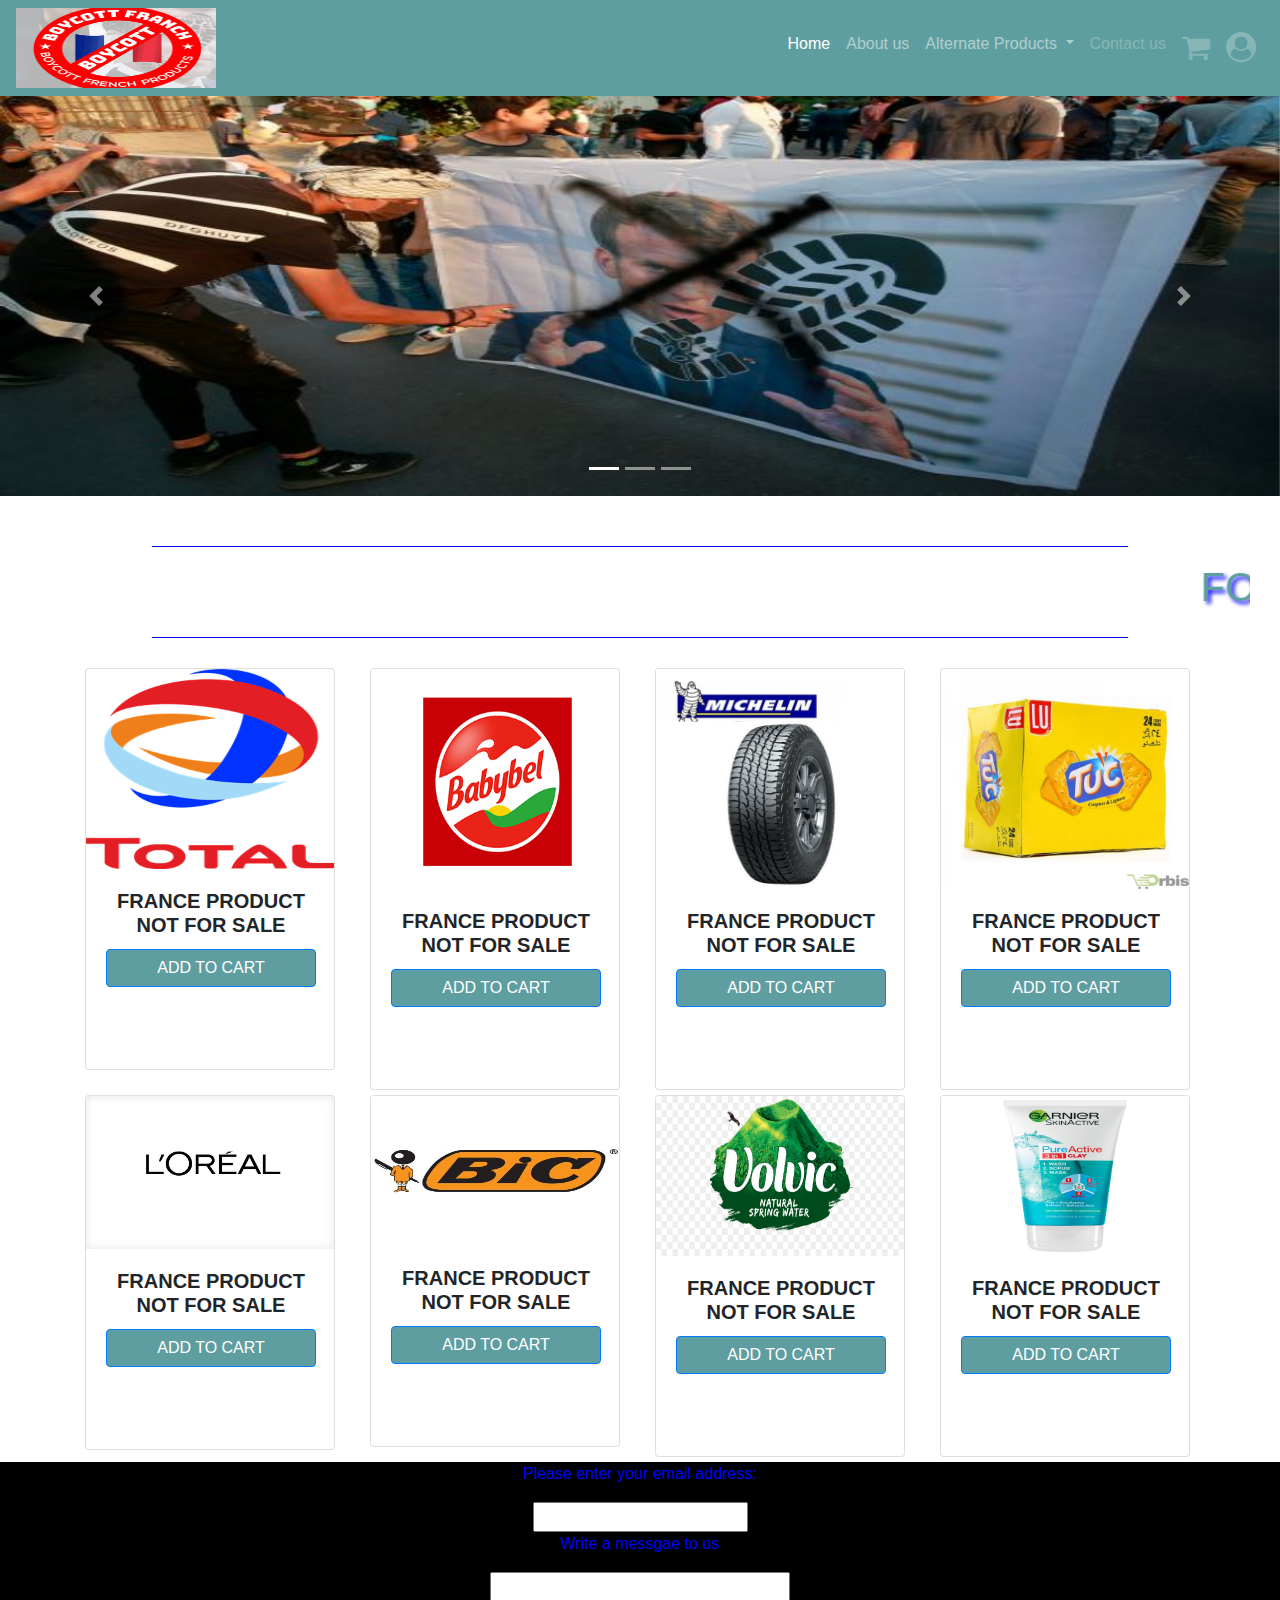
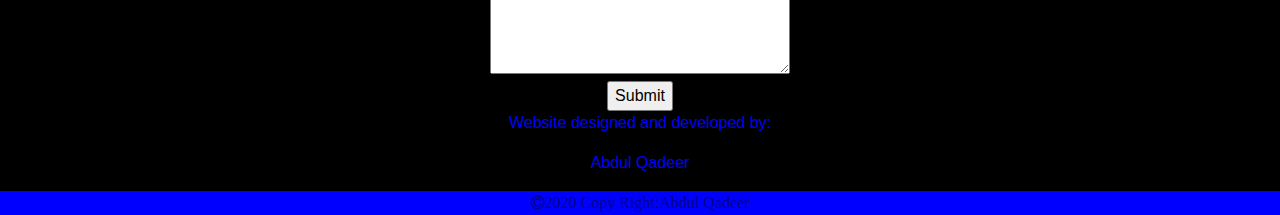
<file: index.html>
<!DOCTYPE html>
<html lang="en">

<head>
  <meta charset="UTF-8">
  <meta name="viewport" content="width=device-width, initial-scale=1.0">
  <title>Boycott France Products</title>
  <link rel="stylesheet" href="style.css">
  <link rel="stylesheet" href="https://cdnjs.cloudflare.com/ajax/libs/font-awesome/4.7.0/css/font-awesome.min.css">

  <link rel="stylesheet" href="https://maxcdn.bootstrapcdn.com/bootstrap/4.0.0/css/bootstrap.min.css"
    integrity="sha384-Gn5384xqQ1aoWXA+058RXPxPg6fy4IWvTNh0E263XmFcJlSAwiGgFAW/dAiS6JXm" crossorigin="anonymous">
</head>

<body>
  <!-- NAVBAR STARTS -->
  <nav class="navbar navbar-expand-lg navbar-dark bg-blue">
    <img src="images/boycott logo.png" alt="shopping" width="200px" height="80px">
    <button class="navbar-toggler" type="button" data-toggle="collapse" data-target="#navbarSupportedContent"
      aria-controls="navbarSupportedContent" aria-expanded="false" aria-label="Toggle navigation">
      <span class="navbar-toggler-icon"></span>
    </button>

    <div class="collapse navbar-collapse" id="navbarSupportedContent">
      <ul class="navbar-nav ml-auto">
        <li class="nav-item active">
          <a class="nav-link" href="index.html">Home <span class="sr-only">(current)</span></a>
        </li>
        <li class="nav-item">
          <a class="nav-link" href="about.html">About us</a>
        </li>
        <li class="nav-item dropdown">
          <a class="nav-link dropdown-toggle" href="#" id="navbarDropdown" role="button" data-toggle="dropdown"
            aria-haspopup="true" aria-expanded="false">
            Alternate Products
          </a>
          <div class="dropdown-menu" aria-labelledby="navbarDropdown">
            <a class="dropdown-item" href="alternate.html">Alternate products</a>

          </div>
        </li>
        <li class="nav-item">
          <a class="nav-link disabled" href="contact.html">Contact us</a>
        </li>
        <li class="nav-item">
          <a class="nav-link disabled" href="#">
            <i class="fa fa-shopping-cart" aria-hidden="true"></i>
          </a>
        </li>
        <li class="nav-item">
          <a class="nav-link disabled" href="#">
            <i class="fa fa-user-circle" aria-hidden="true"></i>
          </a>
        </li>

      </ul>

    </div>
  </nav>
  <!-- NAVBAR END -->
  <!-- Carasoul -->


  <div id="carouselExampleIndicators" class="carousel slide" data-ride="carousel">
    <ol class="carousel-indicators">
      <li data-target="#carouselExampleIndicators" data-slide-to="0" class="active"></li>
      <li data-target="#carouselExampleIndicators" data-slide-to="1"></li>
      <li data-target="#carouselExampleIndicators" data-slide-to="2"></li>
    </ol>
    <div class="carousel-inner">
      <div class="carousel-item active">
        <img class="d-block w-100" src="images/france-crasoul.jpg" alt="shop" height="400px">
      </div>
      <div class="carousel-item">
        <img class="d-block w-100" src="images/france1.jpg" alt="shop pic2" height="400px">
      </div>

      <div class="carousel-item">
        <img class="d-block w-100" src="images/france 3.jpeg" alt="pic5" height="400px">
      </div>
    </div>
    <a class="carousel-control-prev" href="#carouselExampleIndicators" role="button" data-slide="prev">
      <span class="carousel-control-prev-icon" aria-hidden="true"></span>
      <span class="sr-only">Previous</span>
    </a>
    <a class="carousel-control-next" href="#carouselExampleIndicators" role="button" data-slide="next">
      <span class="carousel-control-next-icon" aria-hidden="true"></span>
      <span class="sr-only">Next</span>
    </a>
  </div>
  <!-- Carasoul END -->


  <!-- START OF PRODUCTS -->
  <div class="currentProducts">
    <div class="heading">
      <hr color="blue" width="80%">
      <h1>
        <marquee>following Products are not for sale Boycott France Products</marquee>
      </h1>
      <hr color="blue" width="80%">
    </div>
    <div class="container">
      <div class="row">
        <div class="col-sm-12 col-md-6 col-lg-3">
          <div class="card">
            <img class="card-img-top" src="images/total france.png" alt="Card image cap" height="200px">
            <div class="card-body">
              <h5 class="card-title">France Product Not for Sale</h5>
              

              <a href="#" class="btn btn-primary">Add to Cart</a>
            </div>
          </div>

        </div>
        <div class="col-sm-12 col-md-6 col-lg-3">
          <div class="card">
            <img class="card-img-top" src="images/babybel.jpg" width="100px" height="220px" alt="Card image cap">
            <div class="card-body">
              <h5 class="card-title">France Product Not for Sale</h5>
             

              <a href="#" class="btn btn-primary">Add to Cart</a>
            </div>
          </div>
        </div>
        <div class="col-sm-12 col-md-6 col-lg-3">
          <div class="card">
            <img class="card-img-top" src="images/michelin.jpg" width="100px" height="220px" alt="Card image cap">
            <div class="card-body">
              <h5 class="card-title">France Product Not for Sale</h5>
              

              <a href="#" class="btn btn-primary">Add to Cart</a>
            </div>
          </div>
        </div>
        <div class="col-sm-12 col-md-6 col-lg-3">
          <div class="card">
            <img class="card-img-top" src="images/lubiscuit.jpeg" width="100px" height="220px" alt="Card image cap">
            <div class="card-body">
              <h5 class="card-title">France Product Not for Sale</h5>
              

              <a href="#" class="btn btn-primary">Add to Cart</a>
            </div>


          </div>

        </div>

      </div>
    </div>
    <div class="moreProducts">
      <div class="container">
        <div class="row">
          <div class="col-sm-12 col-md-6 col-lg-3">
            <div class="card">
              <img class="card-img-top" src="images/lorel.jpg" alt="Card image cap">
              <div class="card-body">
                <h5 class="card-title">France Product Not for Sale</h5>
                

                <a href="#" class="btn btn-primary">Add to Cart</a>

              </div>
            </div>
          </div>
          <div class="col-sm-12 col-md-6 col-lg-3">
            <div class="card">
              <img class="card-img-top" src="images/bic.jpg" alt="Card image cap" height="150px">
              <div class="card-body">
                <h5 class="card-title">France Product Not for Sale</h5>
                

                <a href="#" class="btn btn-primary">Add to Cart</a>
              </div>
            </div>
          </div>

          <div class="col-sm-12 col-md-6 col-lg-3">
            <div class="card">
              <img class="card-img-top" src="images/volvic.jpg" alt="Card image cap" height="160px">
              <div class="card-body">
                <h5 class="card-title">France Product Not for Sale</h5>

                <a href="#" class="btn btn-primary">Add to Cart</a>
              </div>
            </div>
          </div>
          <div class="col-sm-12 col-md-6 col-lg-3">
            <div class="card">
              <img class="card-img-top" src="images/garnier.jpg" alt="Card image cap" height="160px">
              <div class="card-body">
                <h5 class="card-title">France Product Not for Sale</h5>
                <a href="#" class="btn btn-primary">Add to Cart</a>
              </div>
            </div>
          </div>
        </div>
      </div>
    </div>
  </div>
  <!-- END OF PRODUCTS -->
  <!-- START OF RESPONSE FORM  -->
  <form>

    <div align="center" <p>Please enter your email address:</p>
      <input type="email" name="email">


      <p>Write a messgae to us</p>

      <textarea name="comments" cols="30" rows="4"></textarea>
      <br>
      <input type="submit" value="Submit" />

      <p>Website designed and developed by:</p>
      <p>Abdul Qadeer</p>


  </form>
  <!-- END OF RESPONSE FORM -->
  <!-- START OF FOOTER -->

  <div class="footer">
    <div>

      <i class="fa fa-copyright" aria-hidden="true">2020 Copy Right:Abdul Qadeer</i>


    </div>
  </div>
  <!-- END OF FOOTER -->







  <script src="https://code.jquery.com/jquery-3.2.1.slim.min.js"
    integrity="sha384-KJ3o2DKtIkvYIK3UENzmM7KCkRr/rE9/Qpg6aAZGJwFDMVNA/GpGFF93hXpG5KkN"
    crossorigin="anonymous"></script>
  <script src="https://cdnjs.cloudflare.com/ajax/libs/popper.js/1.12.9/umd/popper.min.js"
    integrity="sha384-ApNbgh9B+Y1QKtv3Rn7W3mgPxhU9K/ScQsAP7hUibX39j7fakFPskvXusvfa0b4Q"
    crossorigin="anonymous"></script>
  <script src="https://maxcdn.bootstrapcdn.com/bootstrap/4.0.0/js/bootstrap.min.js"
    integrity="sha384-JZR6Spejh4U02d8jOt6vLEHfe/JQGiRRSQQxSfFWpi1MquVdAyjUar5+76PVCmYl"
    crossorigin="anonymous"></script>

</body>

</html>
</file>
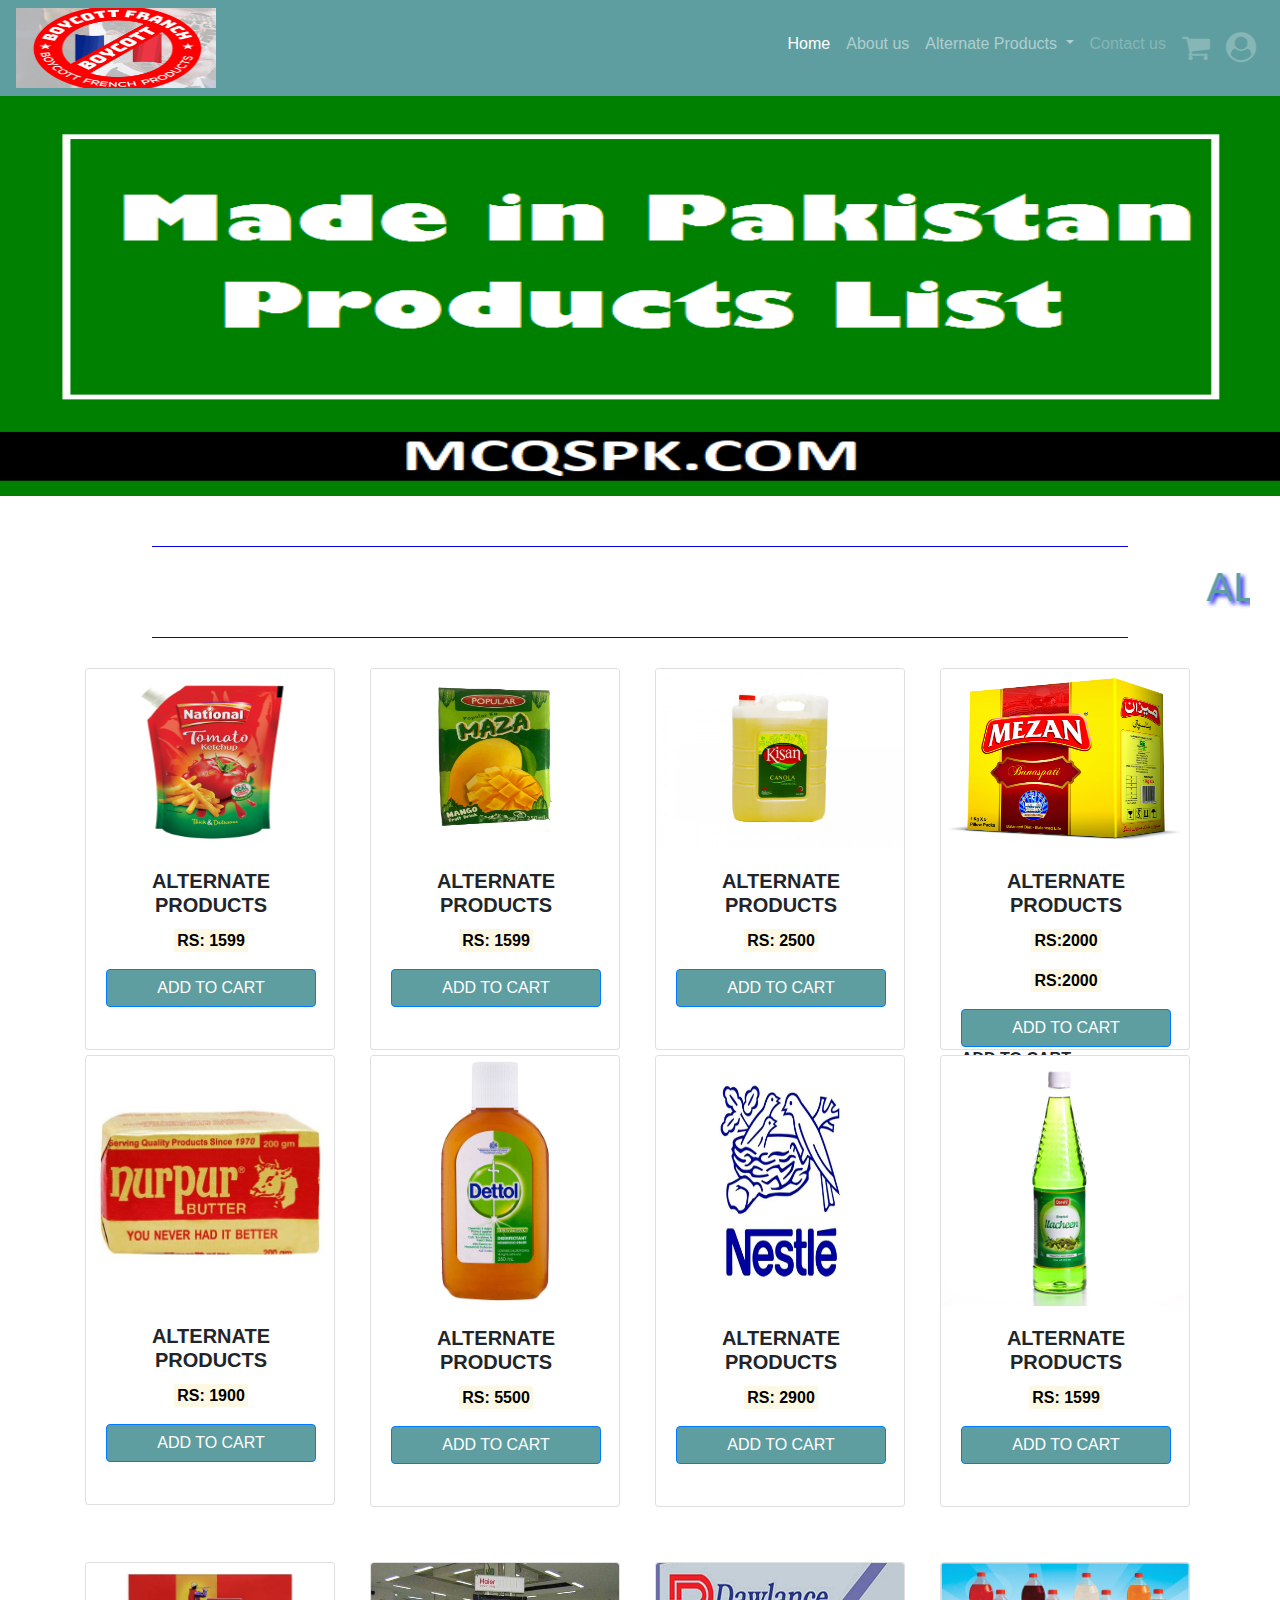
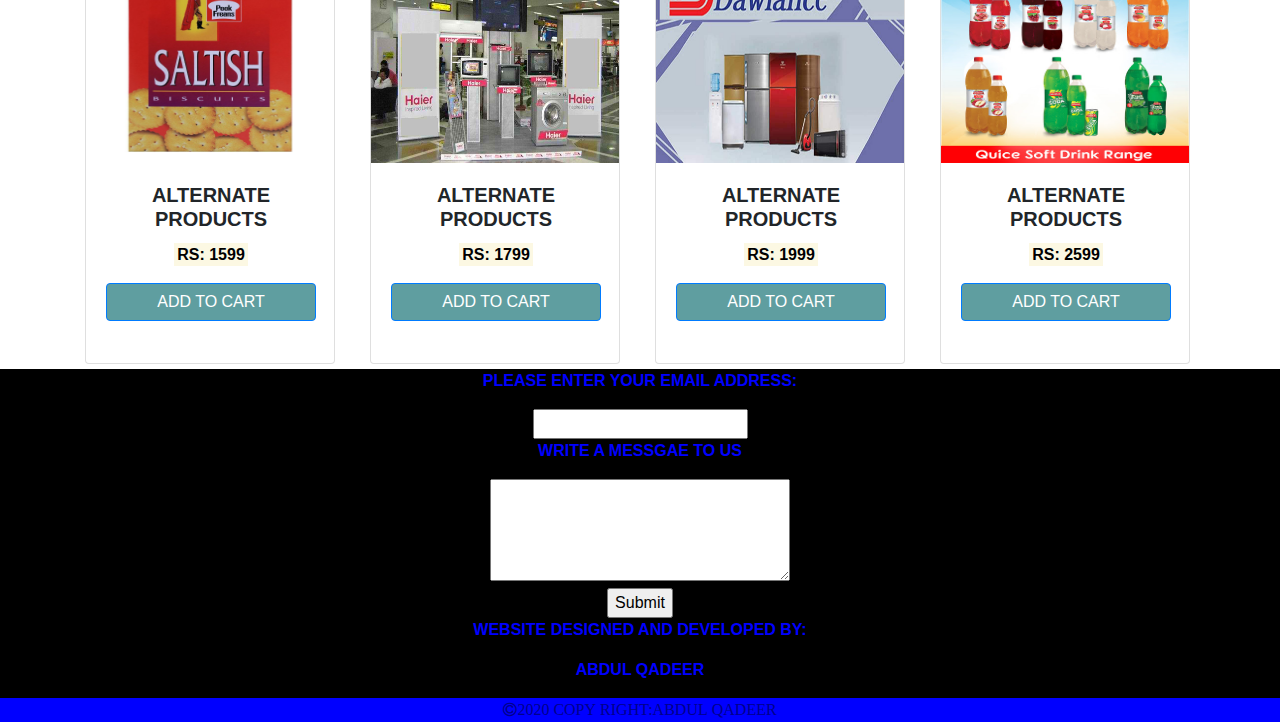
<file: alternate.html>
<!DOCTYPE html>
<html lang="en">

<head>
  <meta charset="UTF-8">
  <meta name="viewport" content="width=device-width, initial-scale=1.0">
  <title>Online Shopping</title>
  <link rel="stylesheet" href="https://cdnjs.cloudflare.com/ajax/libs/font-awesome/4.7.0/css/font-awesome.min.css">

  <link rel="stylesheet" href="https://maxcdn.bootstrapcdn.com/bootstrap/4.0.0/css/bootstrap.min.css"
    integrity="sha384-Gn5384xqQ1aoWXA+058RXPxPg6fy4IWvTNh0E263XmFcJlSAwiGgFAW/dAiS6JXm" crossorigin="anonymous">
  <link rel="stylesheet" href="style.css">
</head>

<body>
  <nav class="navbar navbar-expand-lg navbar-dark bg-blue">
    <img src="images/boycott logo.png" alt="shopping" width="200px" height="80px">
    <button class="navbar-toggler" type="button" data-toggle="collapse" data-target="#navbarSupportedContent"
      aria-controls="navbarSupportedContent" aria-expanded="false" aria-label="Toggle navigation">
      <span class="navbar-toggler-icon"></span>
    </button>

    <div class="collapse navbar-collapse" id="navbarSupportedContent">
      <ul class="navbar-nav ml-auto">
        <li class="nav-item active">
          <a class="nav-link" href="index.html">Home <span class="sr-only">(current)</span></a>
        </li>
        <li class="nav-item">
          <a class="nav-link" href="#">About us</a>
        </li>

        <li class="nav-item dropdown">
          <a class="nav-link dropdown-toggle" href="#" id="navbarDropdown" role="button" data-toggle="dropdown"
            aria-haspopup="true" aria-expanded="false">
            Alternate Products
          </a>
          <div class="dropdown-menu" aria-labelledby="navbarDropdown">
            <a class="dropdown-item" href="index.html">France Products</a>

          </div>

        <li class="nav-item">
          <a class="nav-link disabled" href="contact.html">Contact us</a>
        </li>
        <li class="nav-item">
          <a class="nav-link disabled" href="#">
            <i class="fa fa-shopping-cart" aria-hidden="true"></i>
          </a>
        </li>
        <li class="nav-item">
          <a class="nav-link disabled" href="#">
            <i class="fa fa-user-circle" aria-hidden="true"></i>
          </a>
        </li>

      </ul>

    </div>
  </nav>



  <img src="images/made.png" alt="man" width="100%" height="400px" align="center"><br>
  <div class="currentProducts">
    <div class="heading">
      <hr color="blue" width="80%">
      <h1>
        <marquee>Alternate Products</marquee>
      </h1>
      <hr color="blue" width="80%">
    </div>
    <div class="container">
      <div class="row">
        <div class="col-sm-12 col-md-6 col-lg-3">
          <div class="card">
            <img class="card-img-top" src="images/national.webp" alt="Card image cap" height="180px">
            <div class="card-body">
              <h5 class="card-title">Alternate Products</h5>
              <p class="card-text"><mark>RS: 1599</mark></p>

              <a href="#" class="btn btn-primary">Add to Cart</a>
            </div>
          </div>

        </div>
        <div class="col-sm-12 col-md-6 col-lg-3">
          <div class="card">
            <img class="card-img-top" src="images/maza.webp" width="100px" height="180px" alt="Card image cap">
            <div class="card-body">
              <h5 class="card-title">Alternate Products</h5>
              <p class="card-text"><mark>RS: 1599</mark></p>

              <a href="#" class="btn btn-primary">Add to Cart</a>
            </div>
          </div>
        </div>
        <div class="col-sm-12 col-md-6 col-lg-3">
          <div class="card">
            <img class="card-img-top" src="images/kisan.jpg" width="100px" height="180px" alt="Card image cap">
            <div class="card-body">
              <h5 class="card-title">Alternate Products</h5>
              <p class="card-text"><mark>RS: 2500</mark></p>

              <a href="#" class="btn btn-primary">Add to Cart</a>
            </div>
          </div>
        </div>
        <div class="col-sm-12 col-md-6 col-lg-3">
          <div class="card">
            <img class="card-img-top" src="images/mezan.jpg" width="100px" height="180px" alt="Card image cap">
            <div class="card-body">
              <h5 class="card-title">Alternate Products</h5>
              <p class="card-text"><mark>Rs:2000</mark></p>
              <p class="card-text"><mark>Rs:2000</mark></p>

              <a href="#" class="btn btn-primary">Add to Cart</a>
              <p>Add to Cart</p>
              <p>Cart1</p>
            </div>


          </div>

        </div>

      </div>
    </div>
    <div class="moreProducts">
      <div class="container">
        <div class="row">
          <div class="col-sm-12 col-md-6 col-lg-3">
            <div class="card">
              <img class="card-img-top" src="images/nurpur.jpg" alt="Card image cap">
              <div class="card-body">
                <h5 class="card-title">Alternate Products</h5>
                <p class="card-text"><mark>RS: 1900</mark></p>

                <a href="#" class="btn btn-primary">Add to Cart</a>

              </div>
            </div>
          </div>
          <div class="col-sm-12 col-md-6 col-lg-3">
            <div class="card">
              <img class="card-img-top" src="images/dettol.jpg" alt="Card image cap" width="100px" height="250px">
              <div class="card-body">
                <h5 class="card-title">Alternate Products</h5>
                <p class="card-text"><mark>RS: 5500</mark></p>

                <a href="#" class="btn btn-primary">Add to Cart</a>
              </div>
            </div>
          </div>

          <div class="col-sm-12 col-md-6 col-lg-3">
            <div class="card">
              <img class="card-img-top" src="images/nestle.jpg" alt="Card image cap" width="100px" height="250px">
              <div class="card-body">
                <h5 class="card-title">Alternate Products</h5>
                <p class="card-text"><mark>RS: 2900</mark></p>

                <a href="#" class="btn btn-primary">Add to Cart</a>
              </div>
            </div>
          </div>
          <div class="col-sm-12 col-md-6 col-lg-3">
            <div class="card">
              <img class="card-img-top" src="images/qarshi.jpg" alt="Card image cap" width="100px" height="250px">
              <div class="card-body">
                <h5 class="card-title">Alternate Products</h5>
                <p class="card-text"><mark>RS: 1599</mark></p>

                <a href="#" class="btn btn-primary">Add to Cart</a>
              </div>
            </div>
          </div>
        </div>
      </div>
    </div>
  </div>
  <div class="currentProducts">

    <div class="container">
      <div class="row">
        <div class="col-sm-12 col-md-6 col-lg-3">
          <div class="card">
            <img class="card-img-top" src="images/peakfreans.jpg" alt="Card image cap" width="100px" height="200px">
            <div class="card-body">
              <h5 class="card-title">Alternate Products</h5>
              <p class="card-text"><mark>RS: 1599</mark></p>

              <a href="#" class="btn btn-primary">Add to Cart</a>
            </div>
          </div>

        </div>
        <div class="col-sm-12 col-md-6 col-lg-3">
          <div class="card">
            <img class="card-img-top" src="images/Haier1.jpg" width="100px" height="200px" alt="Card image cap">
            <div class="card-body">
              <h5 class="card-title">Alternate Products</h5>
              <p class="card-text"><mark>RS: 1799</mark></p>

              <a href="#" class="btn btn-primary">Add to Cart</a>
            </div>
          </div>
        </div>
        <div class="col-sm-12 col-md-6 col-lg-3">
          <div class="card">
            <img class="card-img-top" src="images/dawlance.jpg" width="100px" height="200px" alt="Card image cap">
            <div class="card-body">
              <h5 class="card-title">Alternate Products</h5>
              <p class="card-text"><mark>RS: 1999</mark></p>

              <a href="#" class="btn btn-primary">Add to Cart</a>
            </div>
          </div>
        </div>
        <div class="col-sm-12 col-md-6 col-lg-3">
          <div class="card">
            <img class="card-img-top" src="images/quice.jpg" width="100px" height="200px" alt="Card image cap">
            <div class="card-body">
              <h5 class="card-title">Alternate Products</h5>
              <p class="card-text"><mark>Rs: 2599</mark></p>

              <a href="#" class="btn btn-primary">Add to Cart</a>
            </div>


          </div>

        </div>

      </div>
    </div>

    <form>

      <div align="center" <p>Please enter your email address:</p>
        <input type="email" name="email">


        <p>Write a messgae to us</p>

        <textarea name="comments" cols="30" rows="4"></textarea>
        <br>
        <input type="submit" value="Submit" />

        <p>Website designed and developed by:</p>
        <p>Abdul Qadeer</p>


    </form>
    <!-- END OF RESPONSE FORM -->
    <!-- START OF FOOTER -->

    <div class="footer">
      <div>

        <i class="fa fa-copyright" aria-hidden="true">2020 Copy Right:Abdul Qadeer</i>


      </div>
    </div>


    <script src="https://code.jquery.com/jquery-3.2.1.slim.min.js"
      integrity="sha384-KJ3o2DKtIkvYIK3UENzmM7KCkRr/rE9/Qpg6aAZGJwFDMVNA/GpGFF93hXpG5KkN"
      crossorigin="anonymous"></script>
    <script src="https://cdnjs.cloudflare.com/ajax/libs/popper.js/1.12.9/umd/popper.min.js"
      integrity="sha384-ApNbgh9B+Y1QKtv3Rn7W3mgPxhU9K/ScQsAP7hUibX39j7fakFPskvXusvfa0b4Q"
      crossorigin="anonymous"></script>
    <script src="https://maxcdn.bootstrapcdn.com/bootstrap/4.0.0/js/bootstrap.min.js"
      integrity="sha384-JZR6Spejh4U02d8jOt6vLEHfe/JQGiRRSQQxSfFWpi1MquVdAyjUar5+76PVCmYl"
      crossorigin="anonymous"></script>


</body>

</html>
</file>
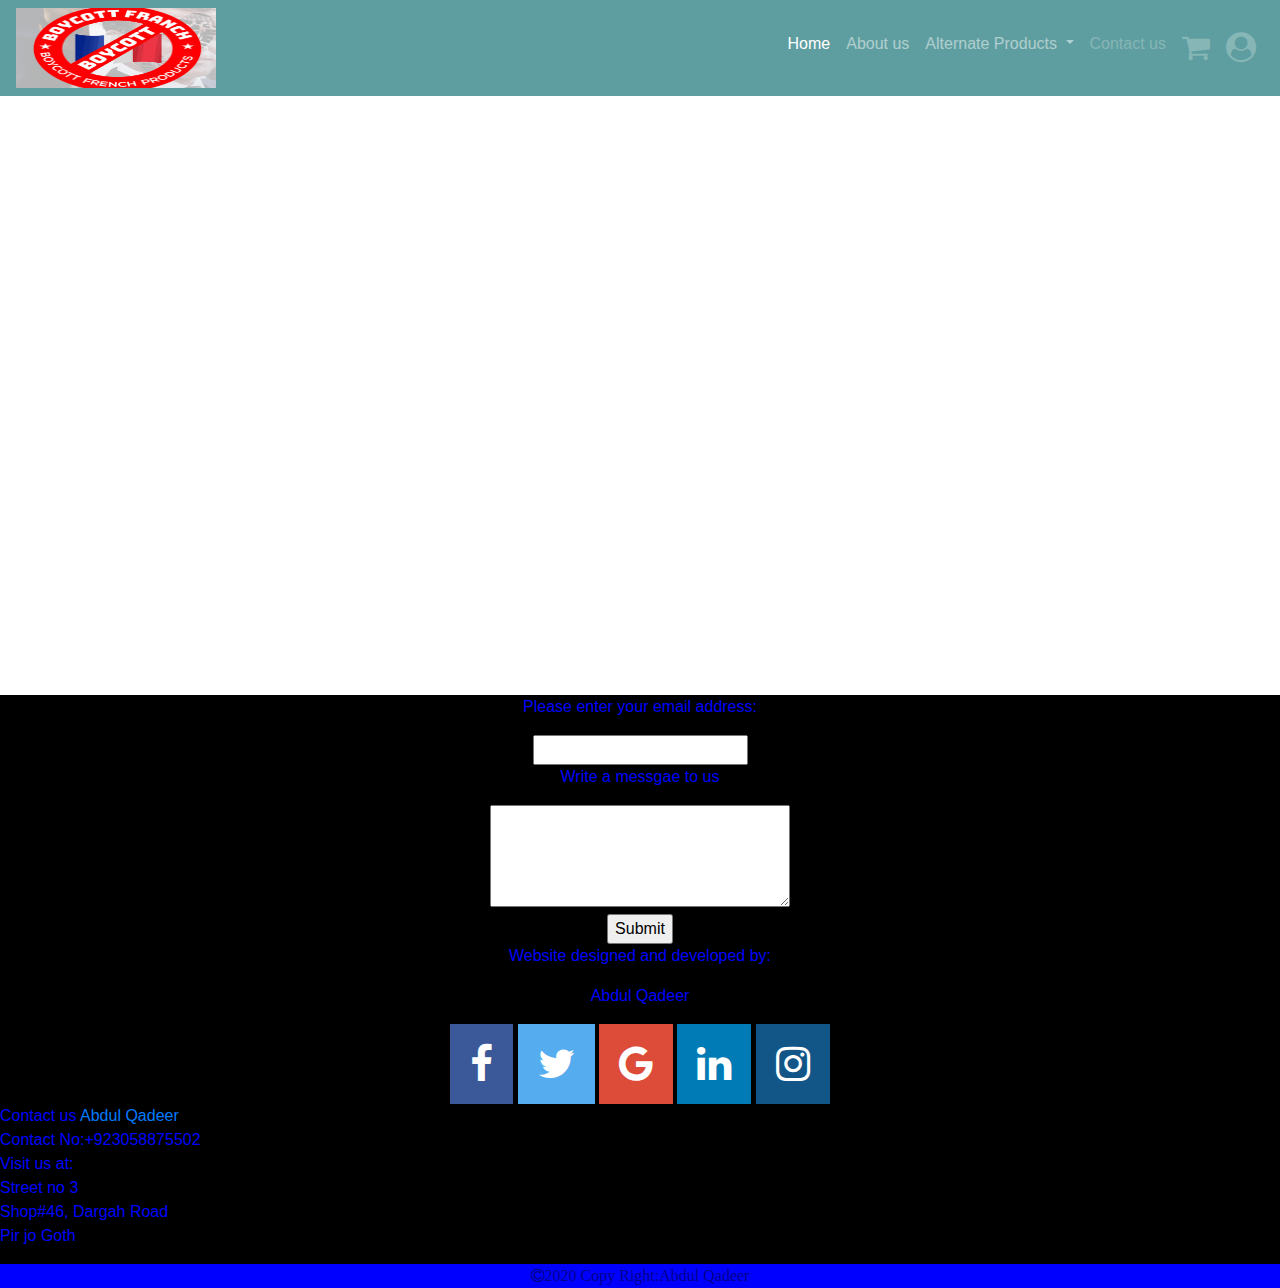
<file: contact.html>
<!DOCTYPE html>
<html lang="en">

<head>
  <meta charset="UTF-8">
  <meta name="viewport" content="width=device-width, initial-scale=1.0">
  <title>Online Shopping</title>
  <link rel="stylesheet" href="style.css">
  <link rel="stylesheet" href="https://cdnjs.cloudflare.com/ajax/libs/font-awesome/4.7.0/css/font-awesome.min.css">

  <link rel="stylesheet" href="https://maxcdn.bootstrapcdn.com/bootstrap/4.0.0/css/bootstrap.min.css"
    integrity="sha384-Gn5384xqQ1aoWXA+058RXPxPg6fy4IWvTNh0E263XmFcJlSAwiGgFAW/dAiS6JXm" crossorigin="anonymous">
</head>

<body>
  <!-- NAVBAR STARTS -->
  <nav class="navbar navbar-expand-lg navbar-dark bg-blue">
    <img src="images/boycott logo.png" alt="shopping" width="200px" height="80px">
    <button class="navbar-toggler" type="button" data-toggle="collapse" data-target="#navbarSupportedContent"
      aria-controls="navbarSupportedContent" aria-expanded="false" aria-label="Toggle navigation">
      <span class="navbar-toggler-icon"></span>
    </button>

    <div class="collapse navbar-collapse" id="navbarSupportedContent">
      <ul class="navbar-nav ml-auto">
        <li class="nav-item active">
          <a class="nav-link" href="index.html">Home <span class="sr-only">(current)</span></a>
        </li>
        <li class="nav-item">
          <a class="nav-link" href="about.html">About us</a>
        </li>
        <li class="nav-item dropdown">
          <a class="nav-link dropdown-toggle" href="#" id="navbarDropdown" role="button" data-toggle="dropdown"
            aria-haspopup="true" aria-expanded="false">
            Alternate Products
          </a>
          <div class="dropdown-menu" aria-labelledby="navbarDropdown">
            <a class="dropdown-item" href="alternate.html">Alternate products</a>

          </div>
        </li>
        <li class="nav-item">
          <a class="nav-link disabled" href="contact.html">Contact us</a>
        </li>
        <li class="nav-item">
          <a class="nav-link disabled" href="#">
            <i class="fa fa-shopping-cart" aria-hidden="true"></i>
          </a>
        </li>
        <li class="nav-item">
          <a class="nav-link disabled" href="#">
            <i class="fa fa-user-circle" aria-hidden="true"></i>
          </a>
        </li>

      </ul>

    </div>
  </nav>
  <!-- NAVBAR END --><br><br><br><br><br><br><br><br>
  <iframe width="400px" height="400px"
    src="https://www.google.com/maps/embed?pb=!1m18!1m12!1m3!1d28288.427380841837!2d68.60242012907014!3d27.59187330172832!2m3!1f0!2f0!3f0!3m2!1i1024!2i768!4f13.1!3m3!1m2!1s0x3935ceb55ed8d07d%3A0x41cb7e93ac4e2bfe!2sP%C4%ABrjo%20Goth%2C%20Khairpur%2C%20Sindh%2C%20Pakistan!5e0!3m2!1sen!2s!4v1591270256102!5m2!1sen!2s"
    width="600" height="450" frameborder="0" style="border:0;" allowfullscreen="" aria-hidden="false"
    tabindex="0"></iframe>
  <form>

    <div align="center" <p>Please enter your email address:</p>
      <input type="email" name="email">


      <p>Write a messgae to us</p>

      <textarea name="comments" cols="30" rows="4"></textarea>
      <br>
      <input type="submit" value="Submit" />


      <p>Website designed and developed by:</p>
      <p>Abdul Qadeer</p>


  </form>
  <a href="https://web.facebook.com/abdulqadeer.solangi.35" class="fa fa-facebook"></a>
  <a href="#" class="fa fa-twitter"></a>
  <a href="#" class="fa fa-google"></a>
  <a href="https://www.linkedin.com/in/abdul-qadeer-solangi-406035143/" class="fa fa-linkedin"></a>
  <a href="#" class="fa fa-instagram"></a><br>
  <address align="left">
    Contact us <a href="abdulqadeersolangi007@gmail.com">Abdul Qadeer</a> <br>
    Contact No:+923058875502<br>
    Visit us at:<br>
    Street no 3 <br>
    Shop#46, Dargah Road<br>
    Pir jo Goth
  </address>



  <!-- END OF RESPONSE FORM -->
  <!-- START OF FOOTER -->

  <div class="footer">
    <div>

      <i class="fa fa-copyright" aria-hidden="true">2020 Copy Right:Abdul Qadeer</i>


    </div>
  </div>
  <!-- END OF FOOTER -->


  <script src="https://code.jquery.com/jquery-3.2.1.slim.min.js"
    integrity="sha384-KJ3o2DKtIkvYIK3UENzmM7KCkRr/rE9/Qpg6aAZGJwFDMVNA/GpGFF93hXpG5KkN"
    crossorigin="anonymous"></script>
  <script src="https://cdnjs.cloudflare.com/ajax/libs/popper.js/1.12.9/umd/popper.min.js"
    integrity="sha384-ApNbgh9B+Y1QKtv3Rn7W3mgPxhU9K/ScQsAP7hUibX39j7fakFPskvXusvfa0b4Q"
    crossorigin="anonymous"></script>
  <script src="https://maxcdn.bootstrapcdn.com/bootstrap/4.0.0/js/bootstrap.min.js"
    integrity="sha384-JZR6Spejh4U02d8jOt6vLEHfe/JQGiRRSQQxSfFWpi1MquVdAyjUar5+76PVCmYl"
    crossorigin="anonymous"></script>



</body>

</html>
</file>
<file: style.css>
.navbar{
    background-color:cadetblue !important;
} 
.fa-shopping-cart,.fa-user-circle{
        font-size: 30px !important;
}
.mainCard{
    margin-top: 30px;
    display: flex;
    flex-direction: row;
    justify-content: space-around;
    flex-wrap: wrap;
}


@media screen and (max-width:600px){
    .card1,.card2{
        width: 100%;
    }
}
.currentProducts {
    margin-top: 50px;  
    text-transform: uppercase; 
    font-weight: bold;

}

.card{
    width:250px ;
    height: auto;
    margin-bottom: 5px;
}
.card-text,.card-title{
    font-weight: bold;
    text-align: center;
    
}
.btn-primary{
    width: 100%;
    background-color:cadetblue !important ;
    
}
.card-body{
    width:250px ;
    height: 200px;
}
.heading{
    text-align: center;
    color:cadetblue !important;
   font-weight: bold;
   margin: 30px;
    
}
.heading > h1{
    text-shadow: 3px 3px 4px blue;
}

.footer {

    width: 100% !important ;
    background-color:blue;
    color: darkblue;
    text-align: center;
    font-weight: bold;
 }

form {
    background-color:  black;
    color: blue ;
 }
.btn-primary:hover{
    color: blueviolet !important;
    background-color: springgreen !important;

}
.card-body:hover{
    color: rgb(30, 210, 45) !important;
}
.center{
    display: block;
    margin-left: auto !important;
    margin-right: auto !important;
    width: 500px;
    margin-top: 20px;
    
}
.fa-facebook,.fa-twitter,.fa-google,.fa-linkedin,.fa-instagram{
    font-size: 40px !important;
    padding: 20px;
    color: blue;

}
.fa:hover {
    opacity: 0.7;
}
.fa-facebook {
    background: #3B5998;
    color: white;
  }
  .fa-twitter {
    background: #55ACEE;
    color: white;
  }

  .fa-google {
    background: #dd4b39;
    color: white;
  }

  .fa-linkedin {
    background: #007bb5;
    color: white;
  }
  .fa-instagram {
    background: #125688;
    color: white;
  }
  .nav-link:hover{
      color: rgb(255, 0, 21) !important;
      font-weight: bold !important;
  }
.dropdown-menu:hover{
   background-color:  rgb(161, 149, 150);


  }
  .dropdown-item:hover{
      background-color: rgb(255, 0, 21) !important;
  }
</file>
